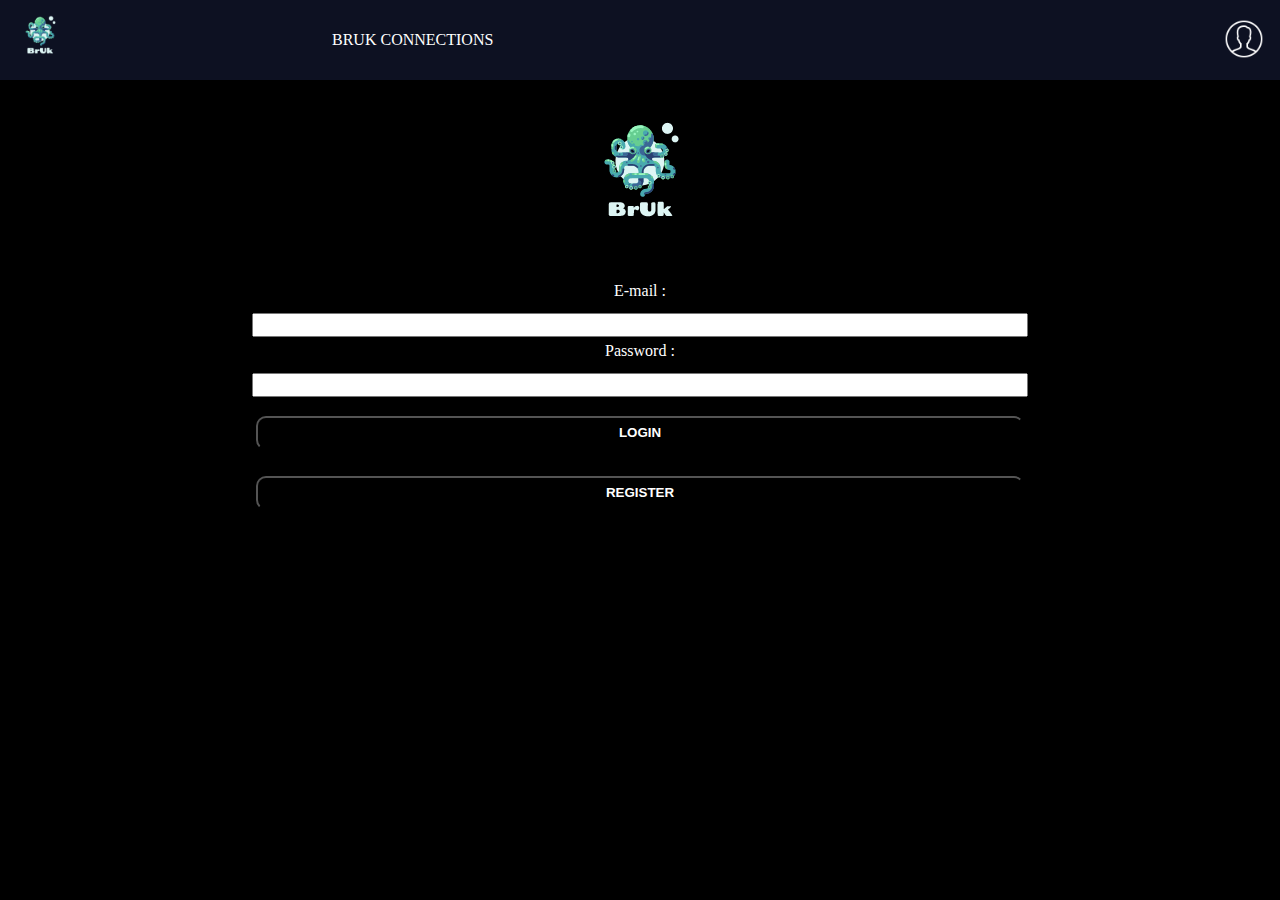
<file: index.html>
<!DOCTYPE html>
<html lang="en">
<head>
    <meta charset="UTF-8">
    <meta http-equiv="X-UA-Compatible" content="IE=edge">
    <meta name="viewport" content="width=device-width, initial-scale=1.0">
    <link rel="stylesheet" href="assets/css-styles/style.css">
    <link rel="stylesheet" href="assets/css-styles/reset.css">
    <title>BrUk</title>
</head>
<body>
    <header class="header__menu">
        <div>
            <img src="assets/images/logo.png" class="header__logo">
        </div>
        <div class="header__text">
            <span class="header__text--content">BrUk Connections</span>
        </div>
        <div>
            <img src="assets/images/icon-user50.png" class="header__user">
        </div>
    </header>
    <main>
        <div class="login-content">
            <div class="login__logo">
                <img src="assets/images/logo-black.png" id="login__logo--image">
            </div>
            <div>
                <form class="form__login" action="main.html">
                    <label for="email-login" class="text__login">E-mail :</label>
                    <input type="email" id="email-login" class="email-login login__ipt">
                    <label for="password-login" class="text__login">Password :</label>
                    <input type="password" id="password-login" class="password-login login__ipt">
                    <button id="btn__login">Login</button>
                </form>
                <button id="btn__login">Register</button>
            </div>
        </div>
 
        <div class="div-form-login">
            
        </div>
    </main>
</body>
</html>
</file>
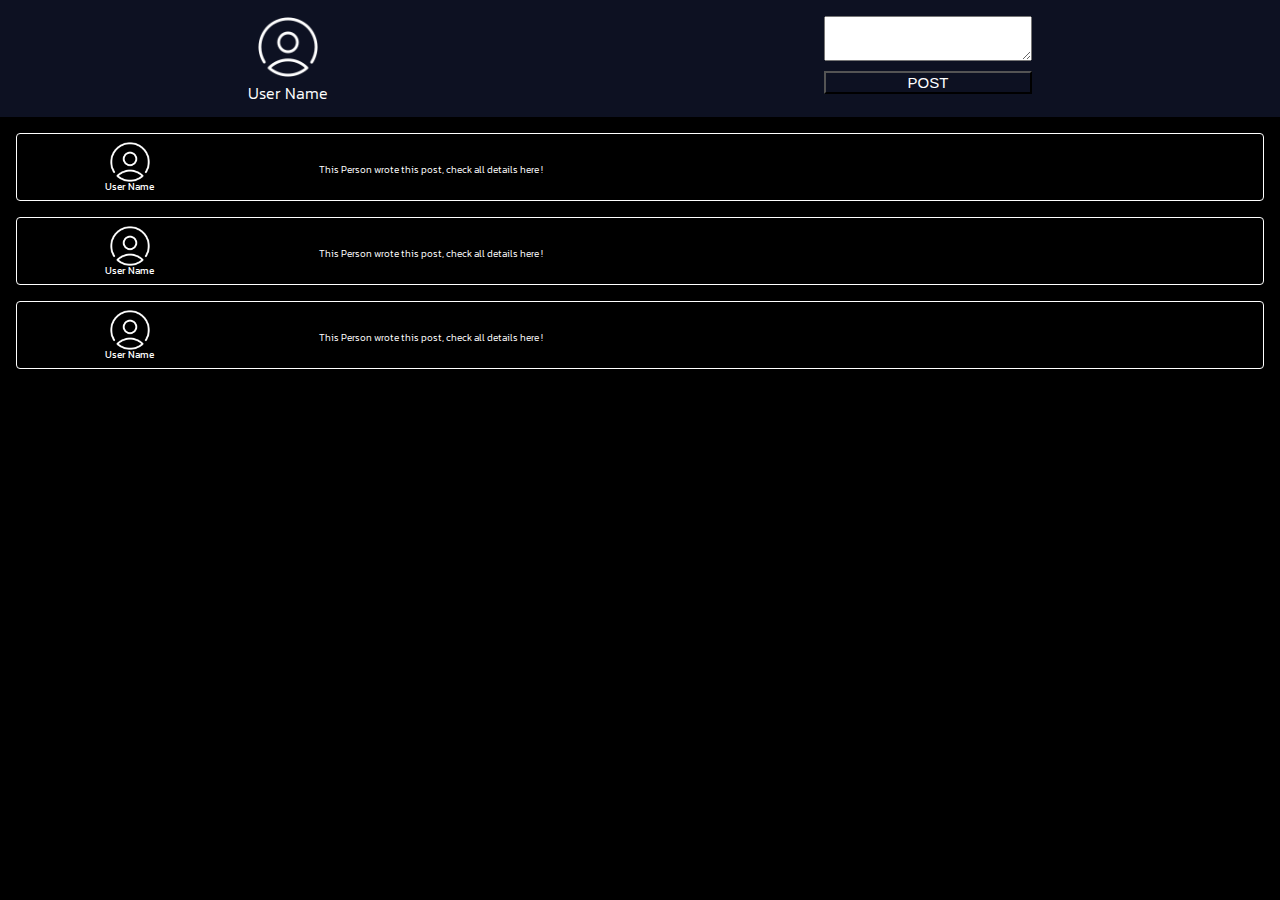
<file: main.html>
<!DOCTYPE html>
<html lang="en">
<head>
    <meta charset="UTF-8">
    <meta http-equiv="X-UA-Compatible" content="IE=edge">
    <meta name="viewport" content="width=device-width, initial-scale=1.0">
    <title>BrUk - Main</title>
    <link rel="stylesheet" href="assets/css-styles/reset.css">
    <link rel="stylesheet" href="assets/css-styles/style.css">
</head>
<body>
    <header>
        <div class="header__main">
            <div class="header__userdetails">
                <a href="#" class="header__userphoto--link">
                    <img src="assets/images/icon-usermain.png" alt="Photo User" id="header__user--photo">
                    <span class="header__username">User Name</span>
                </a>
            </div>
            <div class="header__userd">
                <form action="index.html">
                    <textarea id="postcontent" name="postcontent" rows="3" cols="30" class="post__content"></textarea>
                    <input class="btn__post" type="submit" value="Post">
                </form>
            </div>
        </div>
    </header>
    <main>
        <div class="card__post">
            <div class="card__user">
                <img src="assets/images/icon-usermain.png" alt="Photo User" id="post__user--photo">
                <span class="post__username">User Name</span>
            </div>
            <div class="container__post">
                <span class="post__content">This Person wrote this post, check all details here !</span>
            </div>
        </div>
        <div class="card__post">
            <div class="card__user">
                <img src="assets/images/icon-usermain.png" alt="Photo User" id="post__user--photo">
                <span class="post__username">User Name</span>
            </div>
            <div class="container__post">
                <span class="post__content">This Person wrote this post, check all details here !</span>
            </div>
        </div>
        <div class="card__post">
            <div class="card__user">
                <img src="assets/images/icon-usermain.png" alt="Photo User" id="post__user--photo">
                <span class="post__username">User Name</span>
            </div>
            <div class="container__post">
                <span class="post__content">This Person wrote this post, check all details here !</span>
            </div>
        </div>
    </main>
    
</body>
</html>
</file>
<file: assets/css-styles/style.css>
@import url("styles/header__login.css");
@import url("styles/login.css");
@import url("styles/header__main.css");
@import url("styles/post.css");

@import url('https://fonts.googleapis.com/css2?family=Kanit:wght@300;400;500;600;700&display=swap');


body {
    background-color: black;
    color: white;
    font-family: 'Kanit', sans-serif;
}

:root {
    --header-bg: #0d1122;
}
</file>
